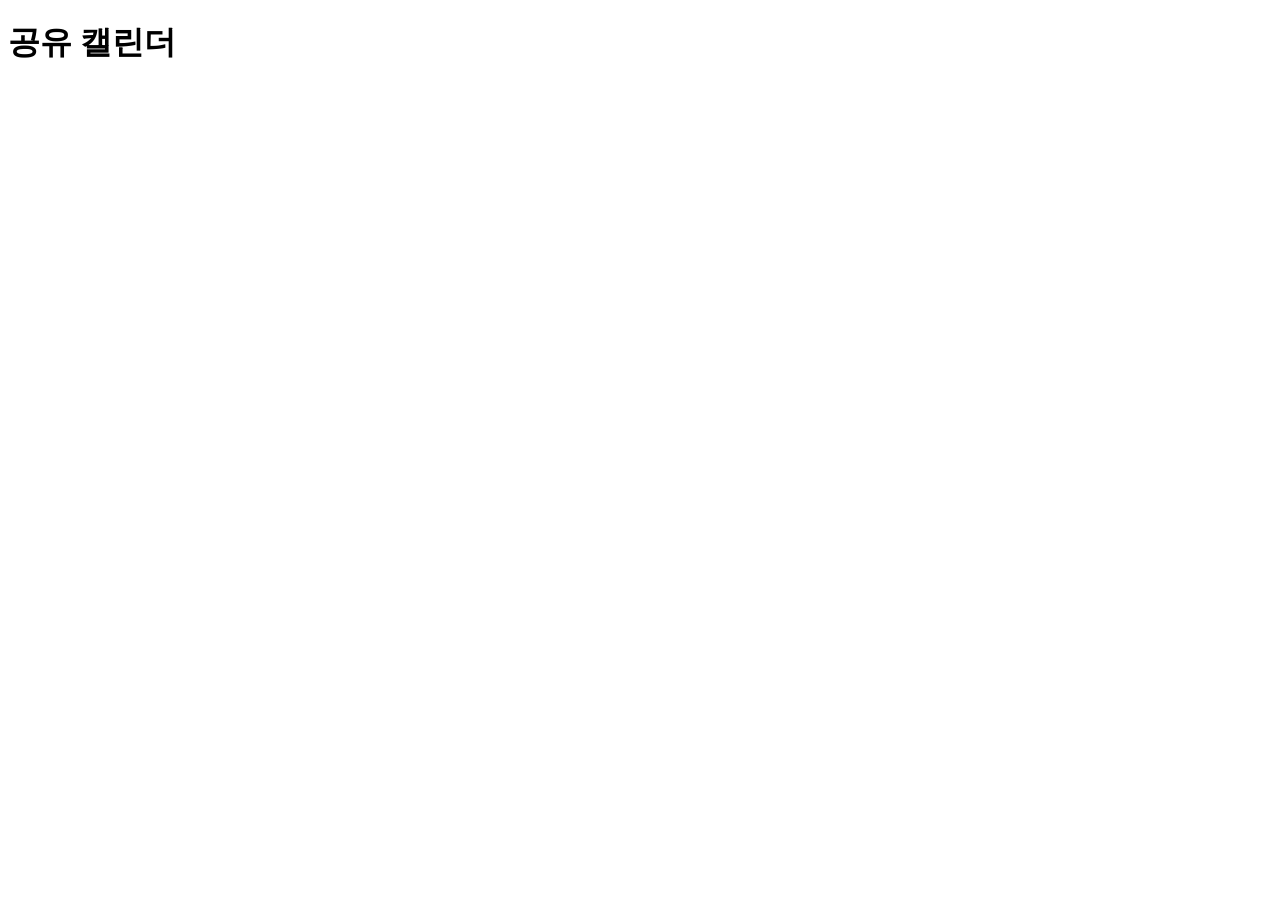
<file: templates/index.html>
<!DOCTYPE html>
<html lang="ko">
  <head>
    <meta charset="UTF-8" />
    <meta name="viewport" content="width=device-width, initial-scale=1.0" />
    <title>공유 캘린더</title>
  </head>
  <body>
    <h1>공유 캘린더</h1>
  </body>
</html>
</file>
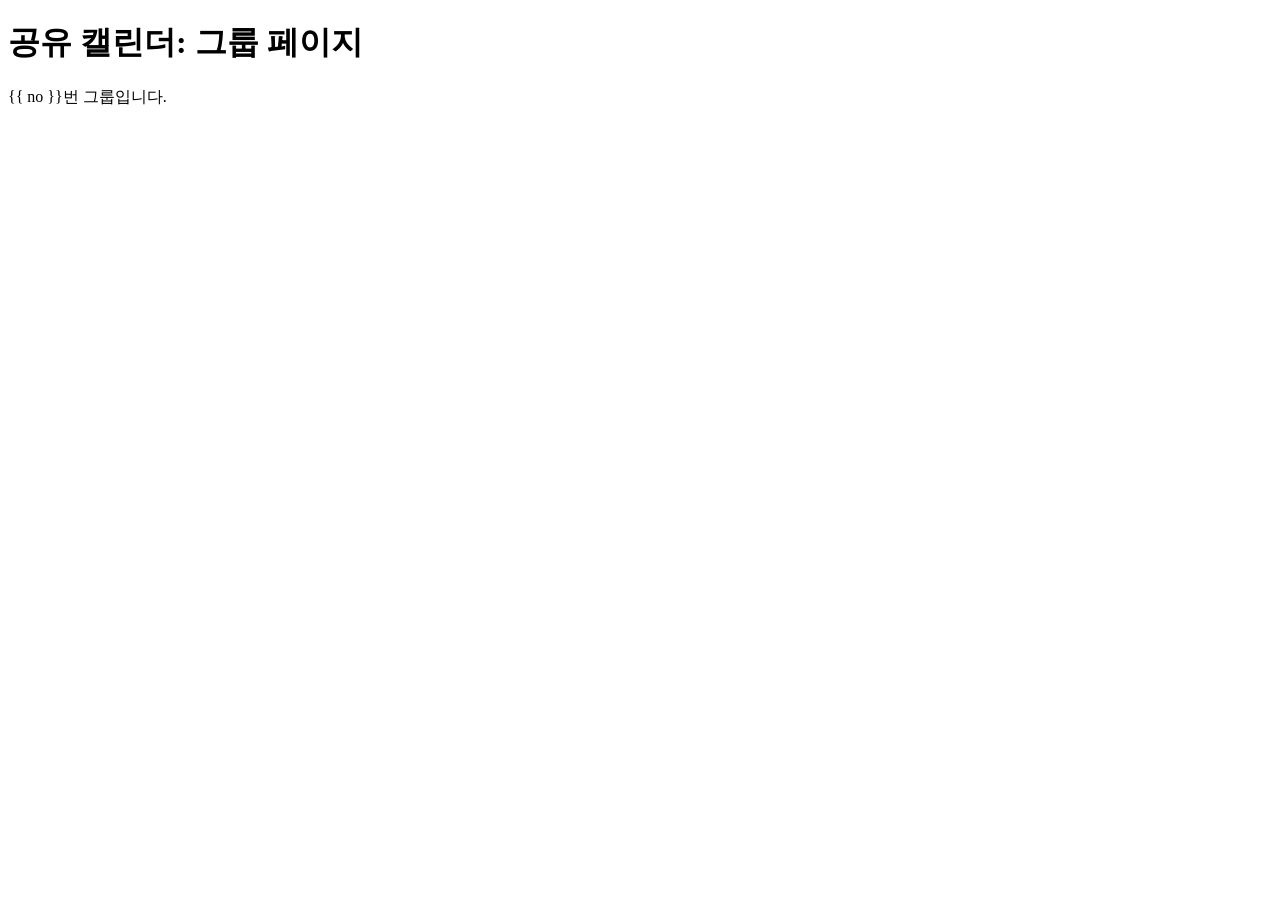
<file: flaskr/templates/group.html>
<!DOCTYPE html>
<html lang="ko">
  <head>
    <meta charset="UTF-8" />
    <meta name="viewport" content="width=device-width, initial-scale=1.0" />
    <meta name="description" content="공유 캘린더">
    <meta name="keywords" content="캘린더, 일정관리">
    <title>공유 캘린더</title>
  </head>
  <body>
    <h1>공유 캘린더: 그룹 페이지</h1>
    <p>{{ no }}번 그룹입니다.</p>
  </body>
</html>
</file>
